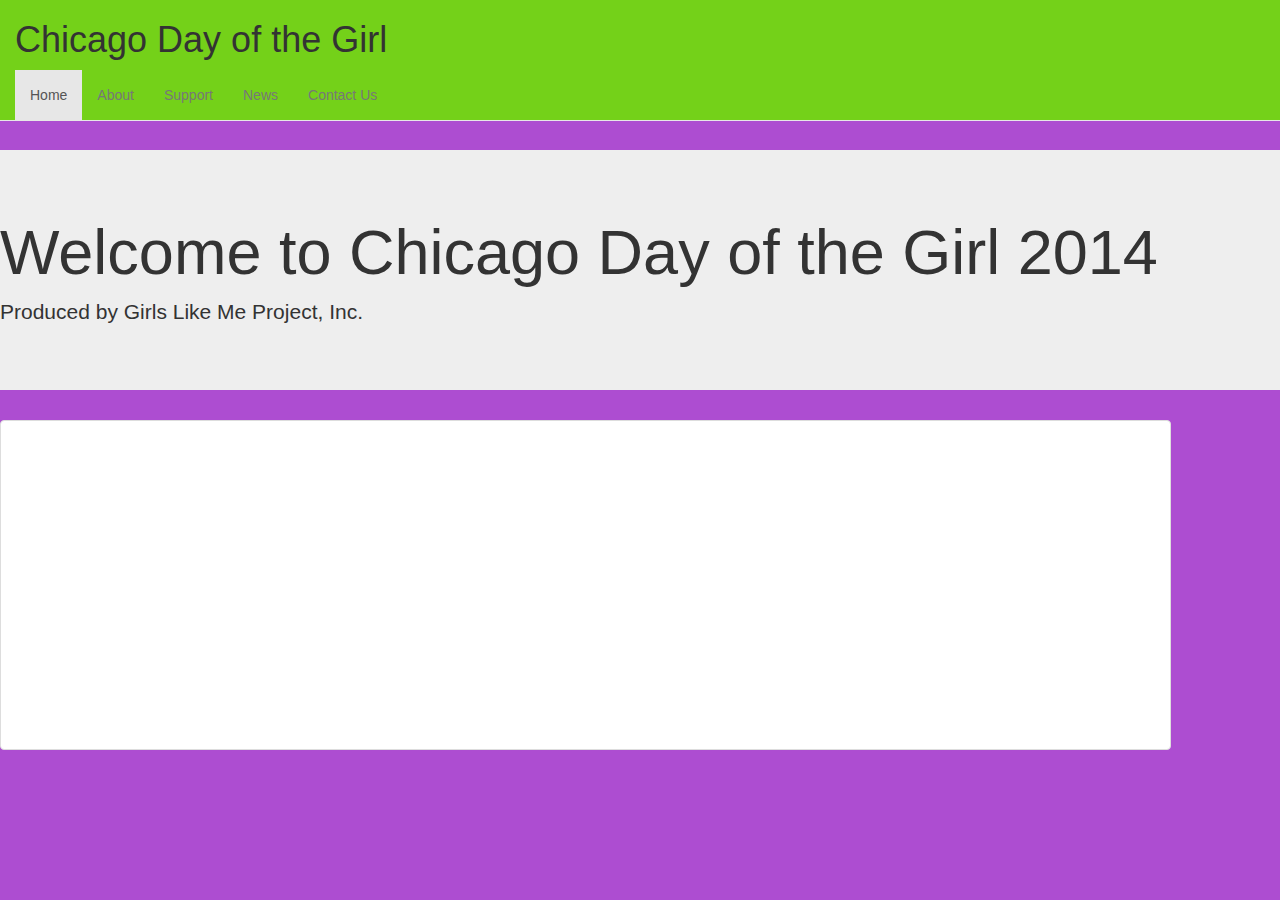
<file: index.html>
<!DOCTYPE html>

<html>

<head>

<title>Chicago Day of the Girl</title>

  <link rel="stylesheet" type="text/css" href="style.css">

     <script src="//ajax.googleapis.com/ajax/libs/jquery/1.11.1/jquery.min.js"></script>
    
     <script src="//maxcdn.bootstrapcdn.com/bootstrap/3.2.0/js/bootstrap.min.js"></script>


</head>

<body>

	<nav class="navbar navbar-default navbar-fixed-top" role="navigation">
      
   	<div class="container-fluid">
   		
   	<div class="navabar-header">
   		
   	</div>
   	
   	<div class="collapse navbar-collapse">
   		
   		<ul class="nav navbar-nav">
   			
   			<h1>Chicago Day of the Girl</h1>
   		
   		<li class="active"><a href="index.html">Home</a></li>
   		
   		<li><a href="about.html">About</a></li>
   		
   		<li><a href="support.html">Support</a></li>
   		
   		<li><a href="news.html">News</a></li>
   		
   		<li><a href="contactus.html">Contact Us</a></li>
   
   		</ul>
   		
   	</div>
   		
   	</div>
   		
   	</div>
   	
   
       	</nav>
       	
       	<div class="jumbotron">
       	
       	<div class=="thumbnail">
	
	<h1>Welcome to Chicago Day of the Girl 2014</h1>

	<p>Produced by Girls Like Me Project, Inc.</p>
	
	</div>
	
	</div>
	
	<div align="center">
	
	<div class="row">
	
	<div class="col-md-11">
	
	<div class="thumbnail">
	
	<iframe width="560" height="315" src="//www.youtube.com/embed/G-oDB3dVbHE?list=UUYQ3qZIdvEdYan_w343JSlQ" frameborder="0" allowfullscreen></iframe>
		
	<iframe width="560" height="315" src="//www.youtube.com/embed/JsCauH-rYL8?list=UUYQ3qZIdvEdYan_w343JSlQ" frameborder="0" allowfullscreen></iframe>

	</div>

	</div>

	</div>
	
	</div>

</body>

</html>
</file>
<file: style.css>
@import url("//maxcdn.bootstrapcdn.com/bootstrap/3.2.0/css/bootstrap.min.css");

body {
  background-color: #AD4DD1;
  padding-top: 150px;
}

.navbar {
  background-color: #74D119;
}
</file>
